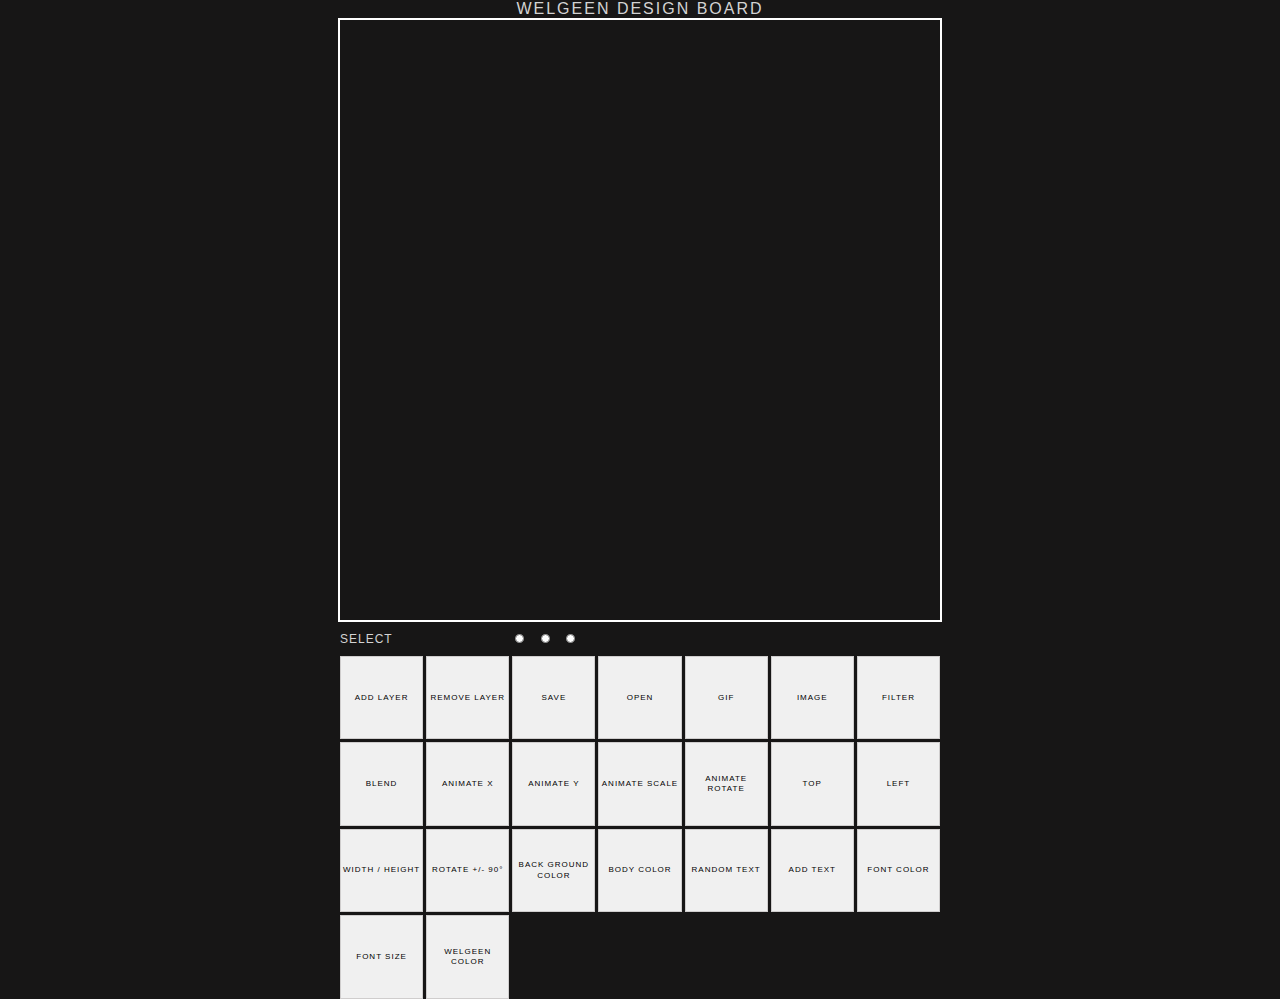
<file: index.html>
<!DOCTYPE html>
<html lang="en">
	<head>
		<meta charset="UTF-8">
		<meta name="viewport" content="width=device-width, initial-scale=1.0">
		<title>WelGeen Design Board</title>
		<link rel="stylesheet" href="styles.css">

	</head>
	<body>
		<div class="container">
			<div id="title">WelGeen Design Board</div>
			<iframe id="imageFrame" src="template.html"></iframe>
			<div class="editor-container">
				
				<div class="select" >Select</div> 
					
				<form id="formContainer" onchange="javascript: selectLayer();">
					
					<input type="radio" name="layer" value=0 >
					<input type="radio" name="layer" value=1 >
					<input type="radio" name="layer" value=2 >
				</form>
				<br>				
				<div class="grid-container">
					<div id="pluBtn" >Add layer</div>
					<div id="minBtn" >Remove layer</div>
					<div id="savBtn" >Save</div>
					<div id="opnBtn" >Open</div>
					<div id="gifBtn" >GIF</div>
					<div id="imgBtn" >Image</div>
					<div id="filBtn" >Filter</div>
					<div id="bleBtn" >Blend</div>

					<div id="XBtn" >Animate X</div>
					<div id="YBtn" >Animate Y</div>
					<div id="scaBtn" >Animate Scale</div>
					<div id="rotBtn" >Animate Rotate</div>

					<div id="topBtn" >Top</div>
					<div id="lefBtn" >Left</div>
					<div id="whBtn" >Width / Height</div>
					<div id="degBtn" >Rotate +/- 90°</div>
					<div id="rncBtn" >Back ground color</div>
					<div id="rbcBtn" >Body color</div>
					<div id="rntBtn" >Random Text</div>
					<div id="antBtn" >Add Text</div>
					<div id="rfcBtn" >Font Color</div>
					<div id="rfsBtn" >Font Size</div>
					<div id="wgcBtn" >WelGeen Color</div>
				</div>
			 
			
			</div>
		</div>
		<div id="formOverlay" style="display: none;">
			<form>
				<textarea placeholder="..."></textarea>
				<button type="button" id="formSubmitBtn">Verstuur</button>
			</form>
		</div>
		
		<script src="beeldbank.js"></script>
		<script src="animations.js"></script>
		<script src="script.js"></script>
		
 </body>
</html>
</file>
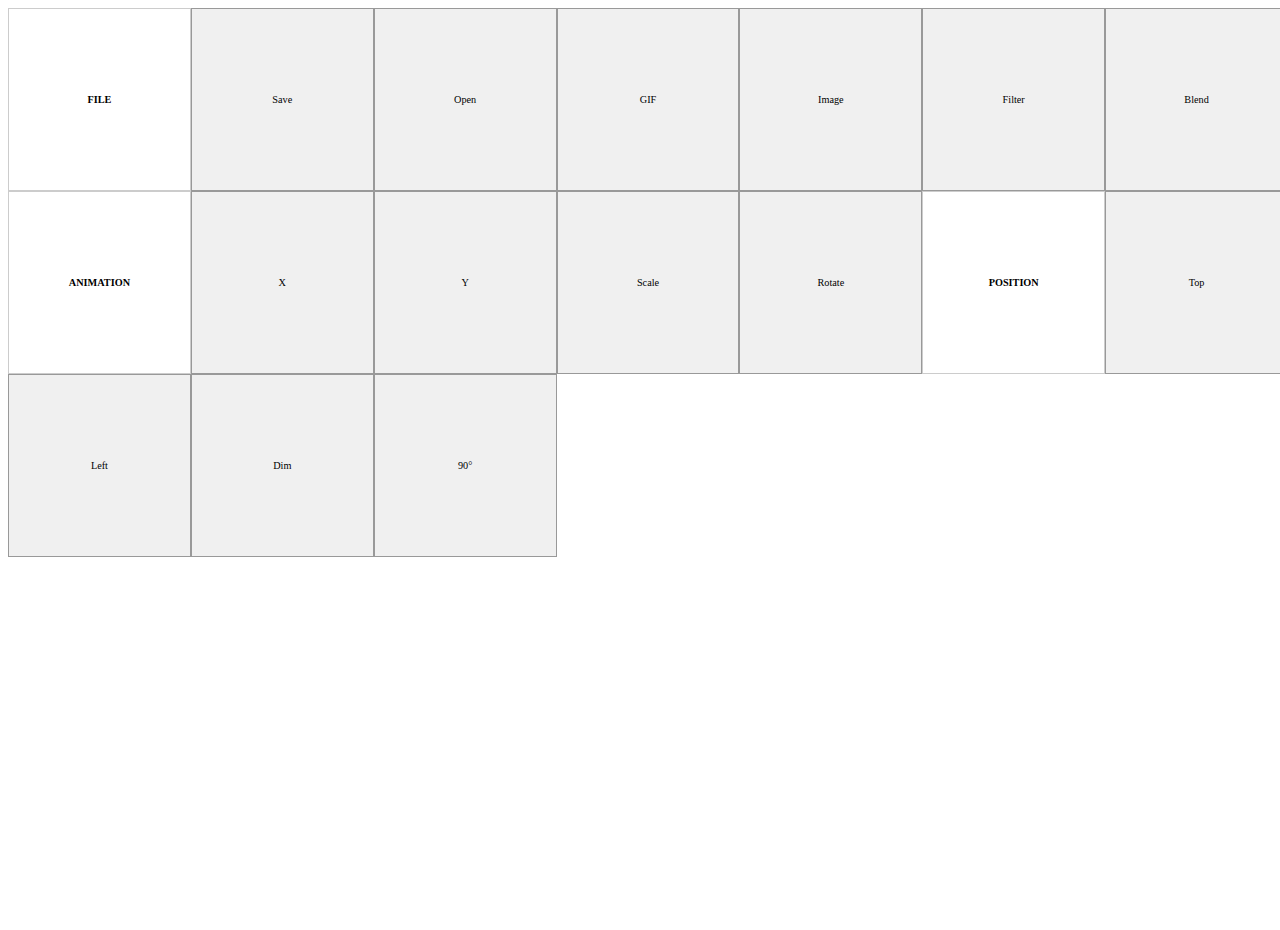
<file: grid-test.html>
<!DOCTYPE html>
<html lang="nl">
<head>
    <meta charset="UTF-8">
    <meta name="viewport" content="width=device-width, initial-scale=1.0">
    <title>7x5 CSS Grid met Content</title>
    <style>
        /* Grid Container */
        .grid-container {
            display: grid;
            grid-template-columns: repeat(7, 1fr); /* 7 kolommen van gelijke breedte */
            grid-template-rows: repeat(5, 1fr); /* 5 rijen van gelijke hoogte */
            width: 100vw; /* 100% van de viewport breedte */
            height: calc(100vw / 7 * 5); /* Hoogte afhankelijk van de breedte van de kolommen */
        }

        /* Grid Items */
        .grid-container > div {
            border: 1px solid #ccc; /* Optionele border voor zichtbaarheid */
            display: flex;
            justify-content: center; /* Centreer tekst horizontaal */
            align-items: center; /* Centreer tekst verticaal */
            font-size: calc(1vw * 0.8); /* Tekst past zich aan de breedte van het scherm aan */
            text-align: center;
        }

        /* Titels */
        .upper {
            font-weight: bold;
            text-transform: uppercase;
        }

        /* Specifieke stijling voor knoppen (nu als divs) */
        .grid-container > .button {
            background-color: #f0f0f0;
            border: 1px solid #999;
            cursor: pointer;
        }

        .grid-container > .button:hover {
            background-color: #ddd;
        }
    </style>
</head>
<body>
    <div class="grid-container">
        <!-- File Section -->
        <div class="upper">File</div>
        <div id="savBtn" class="button">Save</div>
        <div id="opnBtn" class="button">Open</div>
        <div id="gifBtn" class="button">GIF</div>
        <div id="imgBtn" class="button">Image</div>
        <div id="filBtn" class="button">Filter</div>
        <div id="bleBtn" class="button">Blend</div>

        <!-- Animation Section -->
        <div class="upper">Animation</div>
        <div id="XBtn" class="button">X</div>
        <div id="YBtn" class="button">Y</div>
        <div id="scaBtn" class="button">Scale</div>
        <div id="rotBtn" class="button">Rotate</div>
        
        <!-- Position Section -->
        <div class="upper">Position</div>
        <div id="topBtn" class="button">Top</div>
        <div id="lefBtn" class="button">Left</div>
        <div id="whBtn" class="button">Dim</div>
        <div id="degBtn" class="button">90°</div>
    </div>
</body>
</html>
</file>
<file: styles.css>
/* Standaard stijlen */
body {
	font-family: Arial, sans-serif;
	margin: 0;
	padding: 0;
	background-color: #171616;
}
#title {
	text-align: left;
	text-transform: uppercase;
	letter-spacing: 2px;
	color:lightgray;
}
.select{
	width: 12vw;
	display: inline-block;
	text-transform: uppercase;
	letter-spacing: 1px;
	color: lightgray;
	font-size: 12px;
	margin: 10px 10px 10px 0px;
}
.container {
	display: flex;
	flex-wrap: nowrap;
	flex-direction: column;
	align-items: center;
	justify-content: flex-start;
}
.editor-container {
	width: 600px;
    margin: auto;
}

iframe {
  width: 600px;
  height: 600px;
  border: 2px solid #ffffff; 
}
form{
	display: inline-block;
	width: 70%;

}
input{
	height: 9px;
}

/* Grid Container */
.grid-container {
	display: grid;
	grid-template-columns: repeat(7, 1fr); 
	grid-template-rows: repeat(4, 1fr);
	width: 600px; 
	height: calc(600px / 7 * 4); 
	gap: 3px;
}

/* Grid Items */
.grid-container > div {
	background-color: #f0f0f0;
	border: 1px solid #cfcdcd; 
	display: flex;
	justify-content: center; 
	align-items: center;
	text-align: center;
	font-size: 8px;
    letter-spacing: 1px;
	padding: 2px;
	text-transform: uppercase;
	line-height: 1.3;
	user-select: none;
}

/* Stijlen voor de overlay */
#formOverlay {
	position: fixed;
	top: 0;
	left: 0;
	width: 100%;
	height: 100%;
	background-color: rgba(0, 0, 0, 0.5);
	display: flex;
	justify-content: center;
	align-items: center;
	z-index: 1000;
}

/* Stijlen voor het formulier */
#formOverlay form {
	background: #fff;
	padding: 20px;
	box-shadow: 0 4px 8px rgba(0, 0, 0, 0.1);
	display: flex;
	flex-direction: column;
	gap: 10px;
}

/* Stijlen voor de textarea */
#formOverlay textarea {

	padding: 10px;
}

/* Stijlen voor de submit-knop */
#formOverlay button {
	padding: 10px 15px;
	background-color: black;
	color: #fff;
	border: none;
	cursor: pointer;
}
/* Responsief gedrag */
@media (max-width: 768px) {
	.container {
		width: 96vw;
        flex-direction: column;
        padding: 2vw;
        gap: 2vw;
	}
	iframe {
		width: 96vw;
		height: 96vw;
	}
}
</file>
